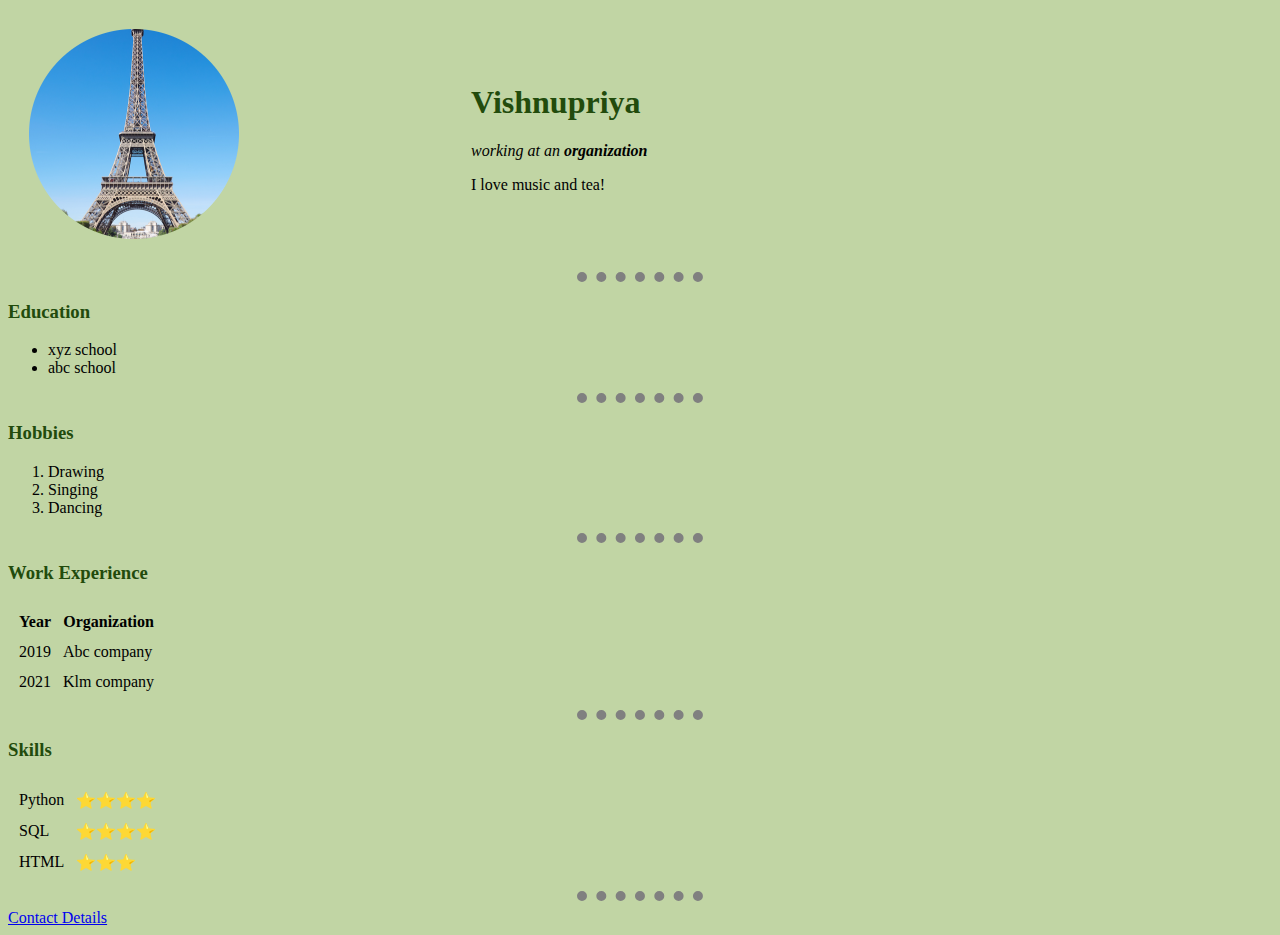
<file: index.html>
<!DOCTYPE html>
<html>

<head>
  <meta charset="utf-8">
  <title>Vishnupriya's personal site</title>
<link rel="stylesheet" href="css/styles.css">
</head>

<body>
  <table cellspacing="20">
    <tr>
      <td><img src="images/eiffel-modified.png" alt="Vishnu's Profile Picture"></td>
      <td>
        <h1>Vishnupriya</h1>
        <p><em>working at an <strong>organization</strong></em></p>
        <p>I love music and tea!</p>
      </td>
    </tr>
  </table>


  <hr>
  <h3>Education</h3>
  <ul>
    <li>xyz school</li>
    <li>abc school</li>
  </ul>
  <hr>
  <h3>Hobbies</h3>
  <ol>
    <li>Drawing</li>
    <li>Singing</li>
    <li>Dancing</li>
  </ol>
  <hr>
  <h3>Work Experience</h3>
  <table cellspacing="10">
    <tr>
      <th>Year</th>
      <th>Organization</th>
    </tr>
    <tr>
      <td>2019</td>
      <td>Abc company</td>
    </tr>
    <tr>
      <td>2021</td>
      <td>Klm company</td>
    </tr>
  </table>
  <hr>
  <h3>Skills</h3>
  <table cellspacing="10">
    <tr>
      <td>Python</td>
      <td>⭐⭐⭐⭐</td>
    </tr>
    <tr>
      <td>SQL</td>
      <td>⭐⭐⭐⭐</td>
    </tr>
    <tr>
      <td>HTML</td>
      <td>⭐⭐⭐</td>
    </tr>
  </table>
  <hr>
  <a href="contact-me.html">Contact Details</a>
</body>

</html>
</file>
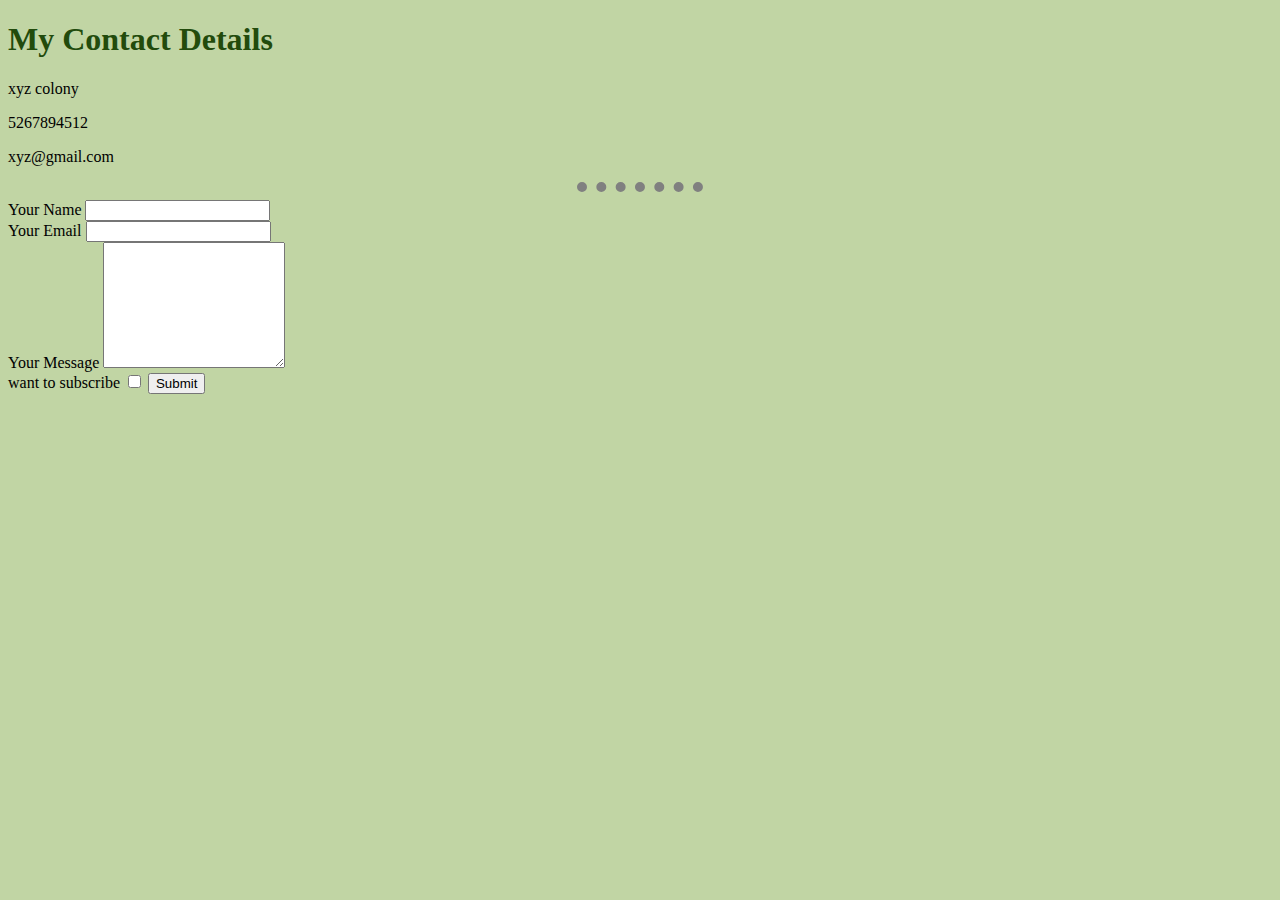
<file: contact-me.html>
<!DOCTYPE html>
<html lang="en" dir="ltr">
  <head>
    <meta charset="utf-8">
    <title>Contact Me!</title>
    <link rel="stylesheet" href="css/styles.css">
  </head>
  <body>
    <h1>My Contact Details</h1>
    <p>xyz colony</p>
    <p>5267894512</p>
    <p>xyz@gmail.com</p>
    <hr>
    <form action="index.html" method="post">
      <label>Your Name</label>
      <input type="text" name="Name"><br>
      <label>Your Email</label>
      <input type="email" name="Email"><br>
      <label>Your Message</label>
      <textarea name="message" rows="8" cols="20"></textarea><br>
      <label>want to subscribe</label>
      <input type="checkbox" name="">
      <input type="submit" name="">
    </form>
  </body>
</html>
</file>
<file: css/styles.css>
body {
    background-color: #C1D5A4;
  }
  hr{
    border-style: none;
    border-top-style: dotted;
    border-color: grey;
    border-width: 10px;
    width: 10%;
  }
  h1, h3{
    color: #224B0C;
  }

  img{
    width: 50%;
  }
</file>
